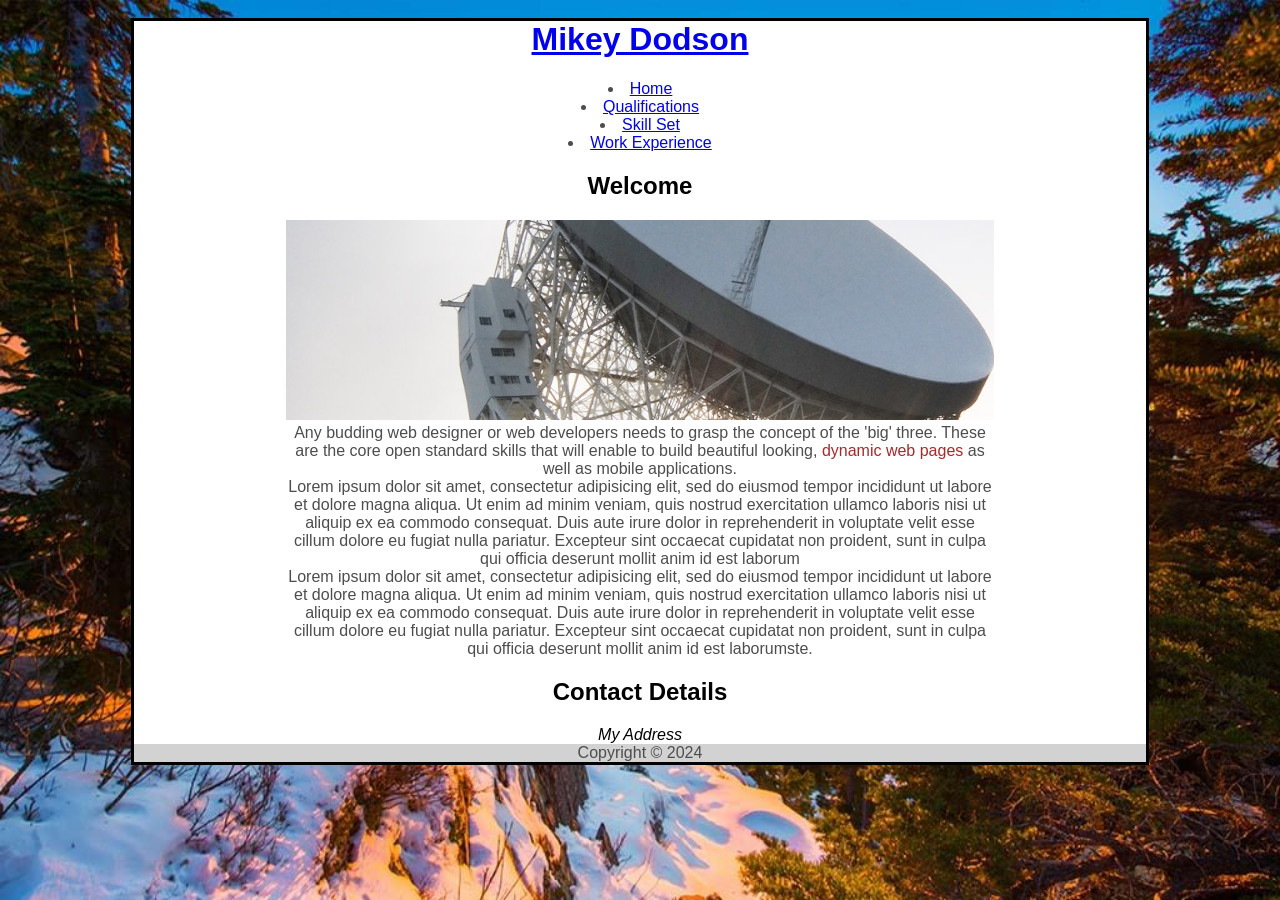
<file: Week2/index.html>
<!DOCTYPE html>
<html>
  <head>
    <meta charset="utf-8" />
    <link href = "styles/main.css" rel="stylesheet" ></link>
    <title>Mikey Dodson :: About Me</title>
  </head>
  <body>
    <div class="container">
      <div class="header">
        <div class="logo">
          <h1><a href="mikey.html">Mikey Dodson</a></h1>
        </div>
        <nav>
          <div class="qualifications">
            <ul>
            
              <li><a href="index.html">Home</a></li>
              <li><a href="qualifications.html">Qualifications</a></li>
              <li><a href="skill-set.html">Skill Set</a></li>
              <li><a href="work-experience.html">Work Experience</a></li>
            </div>
          </ul>
        </nav>
      </div>
      <div class="content">
        <div class="section">
          <h2>Welcome</h2>
          <p>
            <img class="dishimg"
              src="images/dishOne.jpg"
              alt="Big Dish"
              width="900"
              height="200"
            />
          </p>
          <p class="firstPara">
            Any budding web designer or web developers needs to grasp the
            concept of the 'big' three. These are the core open standard skills
            that will enable to build beautiful looking,
            <span>dynamic web pages</span> as well as
            mobile applications.
          </p>
          <p>
            Lorem ipsum dolor sit amet, consectetur adipisicing elit, sed do
            eiusmod tempor incididunt ut labore et dolore magna aliqua. Ut enim
            ad minim veniam, quis nostrud exercitation ullamco laboris nisi ut
            aliquip ex ea commodo consequat. Duis aute irure dolor in
            reprehenderit in voluptate velit esse cillum dolore eu fugiat nulla
            pariatur. Excepteur sint occaecat cupidatat non proident, sunt in
            culpa qui officia deserunt mollit anim id est laborum
          </p>
          
          <p>
            Lorem ipsum dolor sit amet, consectetur adipisicing elit, sed do
            eiusmod tempor incididunt ut labore et dolore magna aliqua. Ut enim
            ad minim veniam, quis nostrud exercitation ullamco laboris nisi ut
            aliquip ex ea commodo consequat. Duis aute irure dolor in
            reprehenderit in voluptate velit esse cillum dolore eu fugiat nulla
            pariatur. Excepteur sint occaecat cupidatat non proident, sunt in
            culpa qui officia deserunt mollit anim id est laborumste.
          </p>
        </div>
        <div class="sidebar">
          <h2>Contact Details</h2>
          <address>My Address</address>
        </div>
      </div>
      <div id="footer">
        <p>Copyright &copy; 2024</p>
      </div>
    </div>
  </body>
</html>
</file>
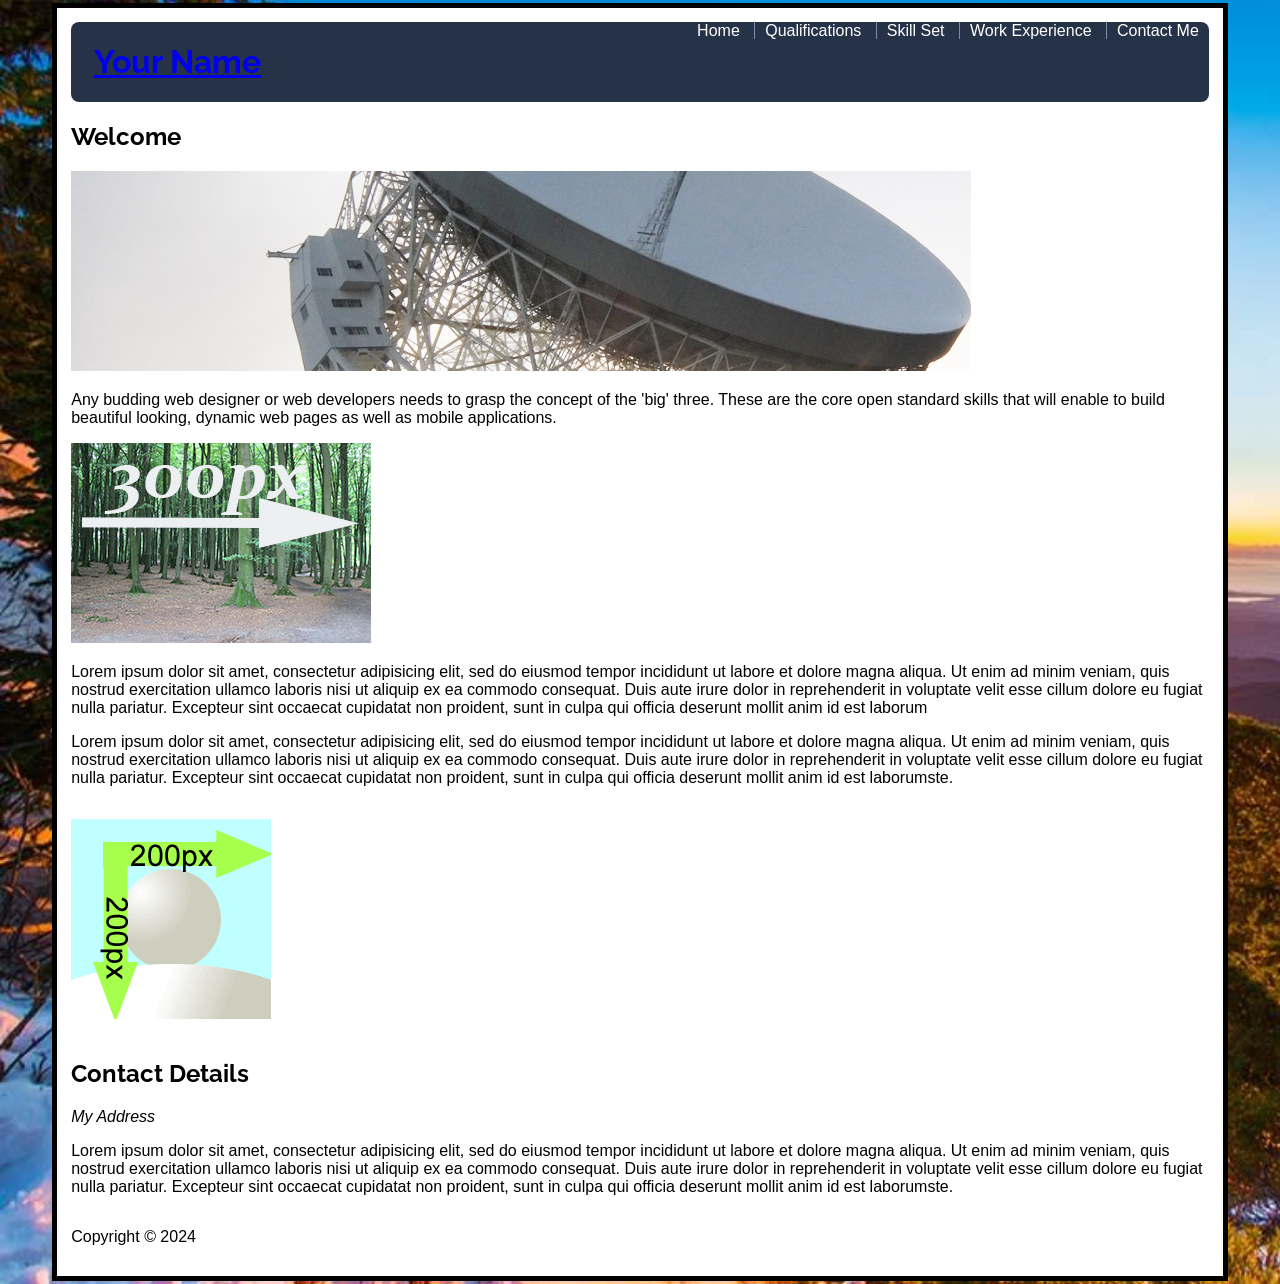
<file: Week3/index.html>
<!DOCTYPE html>
<html>
  <head>
    <meta charset="utf-8" />
    <title>Your Name :: About Me</title>
    <link rel="stylesheet" type="text/css" href="styles/main.css" />
  </head>
  <body>
    <div class="container">
      <header>
        <div id="logo">
          <h1><a href="#">Your Name</a></h1>
        </div>
        <nav>
          <ul>
            <li><a href="index.html">Home</a></li>
            <li><a href="qualifications.html">Qualifications</a></li>
            <li><a href="skill-set.html">Skill Set</a></li>
            <li><a href="work-experience.html">Work Experience</a></li>
            <li><a href="contact-me.html">Contact Me</a></li>
          </ul>
        </nav>
      </header>
      <main>
        <section>
          <h2>Welcome</h2>
          <p>
            <img
              src="images/dishOne.jpg"
              alt="Big Dish"
              width="900"
              height="200"
              class="resize-img"
            />
          </p>
          <p>
            Any budding web designer or web developers needs to grasp the
            concept of the 'big' three. These are the core open standard skills
            that will enable to build beautiful looking, dynamic web pages as
            well as mobile applications.
          </p>
          <p><img src="images/300x200.jpg" alt="" class="left-float" /></p>
          <p>
            Lorem ipsum dolor sit amet, consectetur adipisicing elit, sed do eiusmod
            tempor incididunt ut labore et dolore magna aliqua. Ut enim ad minim
            veniam, quis nostrud exercitation ullamco laboris nisi ut aliquip ex
            ea commodo consequat. Duis aute irure dolor in reprehenderit in
            voluptate velit esse cillum dolore eu fugiat nulla pariatur.
            Excepteur sint occaecat cupidatat non proident, sunt in culpa qui
            officia deserunt mollit anim id est laborum
          </p>
          <p>
            Lorem ipsum dolor sit amet, consectetur adipisicing elit, sed do
            eiusmod tempor incididunt ut labore et dolore magna aliqua. Ut enim
            ad minim veniam, quis nostrud exercitation ullamco laboris nisi ut
            aliquip ex ea commodo consequat. Duis aute irure dolor in
            reprehenderit in voluptate velit esse cillum dolore eu fugiat nulla
            pariatur. Excepteur sint occaecat cupidatat non proident, sunt in
            culpa qui officia deserunt mollit anim id est laborumste.
          </p>
        </section>
        <div class="sidebar">
          <p><img src="images/square200px.png" alt="Profile Picture" class = "ProfilePicture"/></p>
          <h2>Contact Details</h2>
          <address>My Address</address>
          <p>
            Lorem ipsum dolor sit amet, consectetur adipisicing elit, sed do
            eiusmod tempor incididunt ut labore et dolore magna aliqua. Ut enim
            ad minim veniam, quis nostrud exercitation ullamco laboris nisi ut
            aliquip ex ea commodo consequat. Duis aute irure dolor in
            reprehenderit in voluptate velit esse cillum dolore eu fugiat nulla
            pariatur. Excepteur sint occaecat cupidatat non proident, sunt in
            culpa qui officia deserunt mollit anim id est laborumste.
          </p>
        </div>
      </main>
      <footer>
        <p>Copyright &copy; 2024</p>
      </footer>
    </div>
  </body>
</html>
</file>
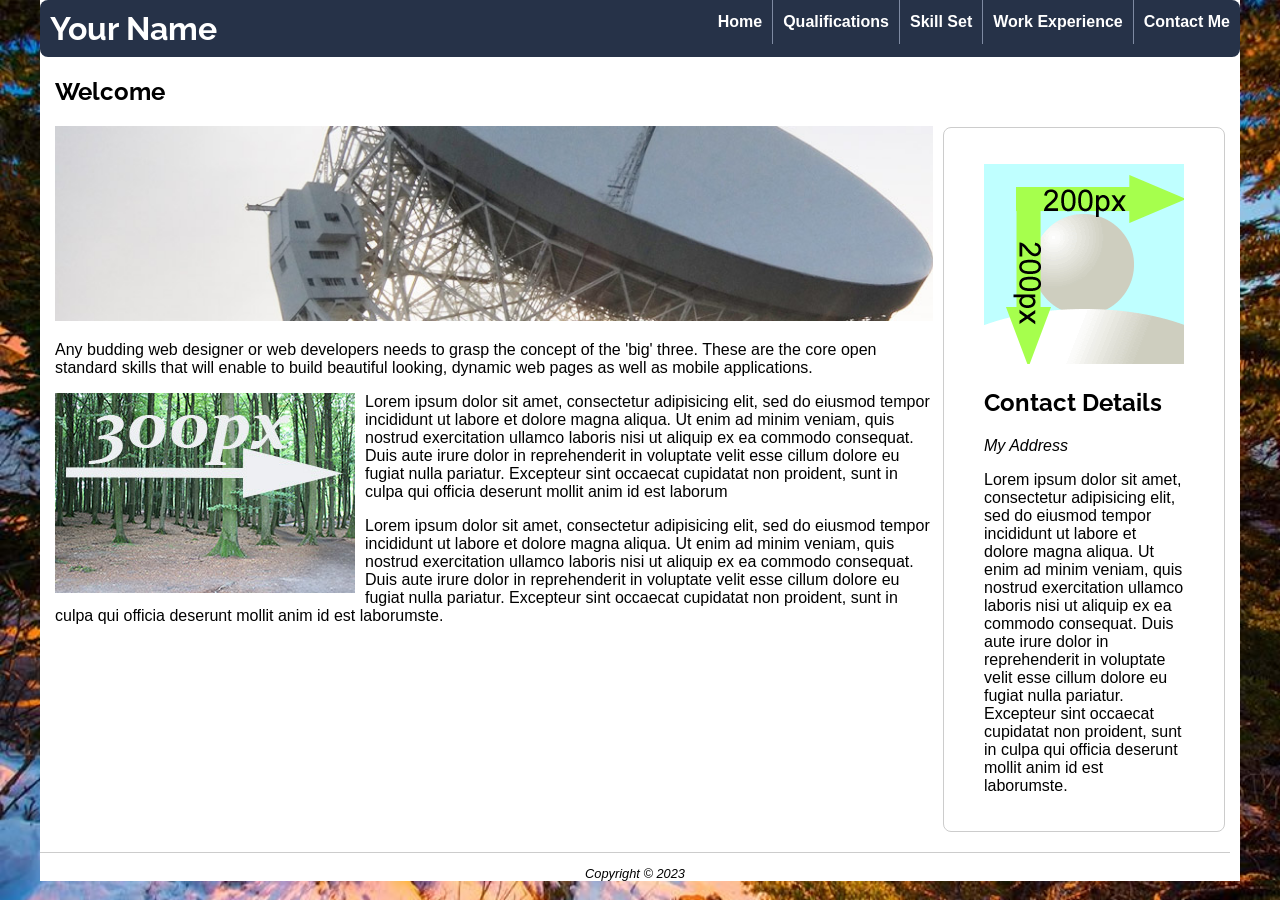
<file: Week4/index.html>
<!doctype html>
<html>
    <head>
        <meta charset="utf-8">
        <title>Your Name :: About Me</title>
        <meta name="viewport" content="width=device-width, initial-scale=1" /> 
        <link rel="stylesheet" href="styles/mobile.css" />
        <link
            rel="stylesheet"
            href="styles/desktop.css"
            media="only screen and (min-width : 720px)"
        />
       
    </head>
    <body>
        <div class="container">
            <header>
                    <div id="logo">
                        <h1><a href="#">Your Name</a></h1>
                    </div>
                <nav>
                    <ul>
                        <li><a href="index.html">Home</a></li>
                        <li><a href="qualifications.html">Qualifications</a></li>
                        <li><a href="skill-set.html">Skill Set</a></li>
                        <li><a href="work-experience.html">Work Experience</a></li>
                        <li><a href="contact-me.html">Contact Me</a></li>
                    </ul>
                </nav>
            </header>
            <main>
                <section>
                <h2>Welcome</h2>
                    <p><img src="images/dishOne.jpg" alt="Big Dish" width="900" height="200" class="resize-img"></p>
                    <p>Any budding web designer or web developers needs to grasp the concept of the 'big' three. These are the core open standard skills that will enable to build beautiful looking, dynamic web pages as well as mobile applications.</p>
                <p><img src="images/300x200.jpg" alt="Demo Image" class="left-float">Lorem ipsum dolor sit amet, consectetur adipisicing elit, sed do eiusmod tempor incididunt ut labore et dolore magna aliqua. Ut enim ad minim veniam, quis nostrud exercitation ullamco laboris nisi ut aliquip ex ea commodo consequat. Duis aute irure dolor in reprehenderit in voluptate velit esse cillum dolore eu fugiat nulla pariatur. Excepteur sint occaecat cupidatat non proident, sunt in culpa qui officia deserunt mollit anim id est laborum</p>
                <p>Lorem ipsum dolor sit amet, consectetur adipisicing elit, sed do eiusmod tempor incididunt ut labore et dolore magna aliqua. Ut enim ad minim veniam, quis nostrud exercitation ullamco laboris nisi ut aliquip ex ea commodo consequat. Duis aute irure dolor in reprehenderit in voluptate velit esse cillum dolore eu fugiat nulla pariatur. Excepteur sint occaecat cupidatat non proident, sunt in culpa qui officia deserunt mollit anim id est laborumste.</p>
                </section>
                <div class="sidebar">
                        <p><img src="images/square200px.png" alt="Profile Picture"></p>
                        <h2>Contact Details</h2>
                        <address>My Address</address>
                        <p>Lorem ipsum dolor sit amet, consectetur adipisicing elit, sed do eiusmod tempor incididunt ut labore et dolore magna aliqua. Ut enim ad minim veniam, quis nostrud exercitation ullamco laboris nisi ut aliquip ex ea commodo consequat. Duis aute irure dolor in reprehenderit in voluptate velit esse cillum dolore eu fugiat nulla pariatur. Excepteur sint occaecat cupidatat non proident, sunt in culpa qui officia deserunt mollit anim id est laborumste.</p>
            </div>
            </main>
            <footer>
                    <p>Copyright &copy; 2023</p>
            </footer>
        </div>
    </body>
</html>
</file>
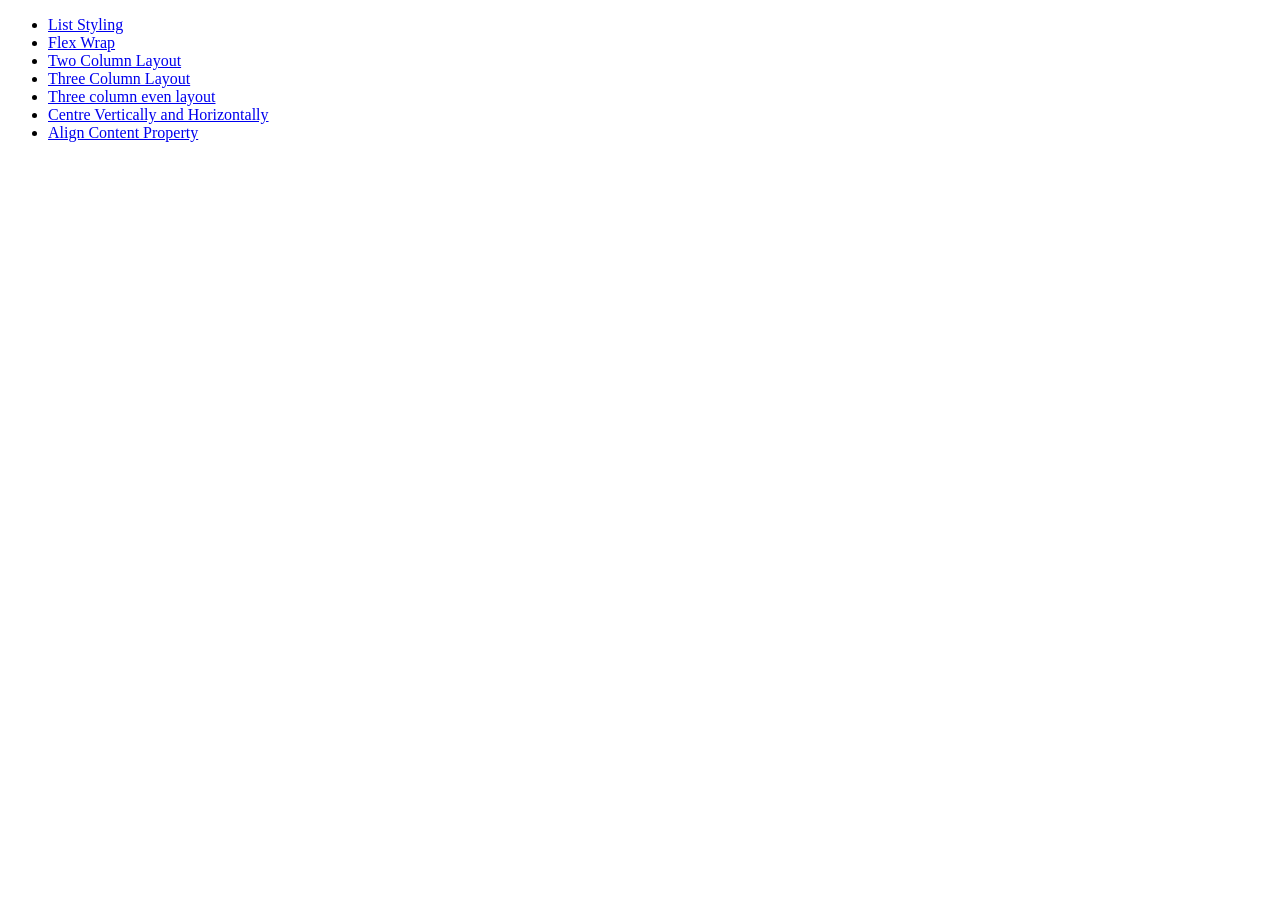
<file: Week3/flex-examples/index.html>
<!DOCTYPE html>
<html lang="en">
  <head>
    <meta charset="UTF-8" />
    <title>Flex Examples</title>
  </head>

  <body>
    <ul>
      <li><a href="list-styling.html">List Styling</a></li>
      <li><a href="flex-wrap.html">Flex Wrap</a></li>
      <li><a href="layout-2cols.html">Two Column Layout</a></li>
      <li><a href="layout-3cols.html">Three Column Layout</a></li>
      <li><a href="three-cols.html">Three column even layout</a></li>
      <li><a href="centre-v-h.html">Centre Vertically and Horizontally</a></li>
      <li><a href="align-content.html">Align Content Property</a></li>
    </ul>
  </body>
</html>
</file>
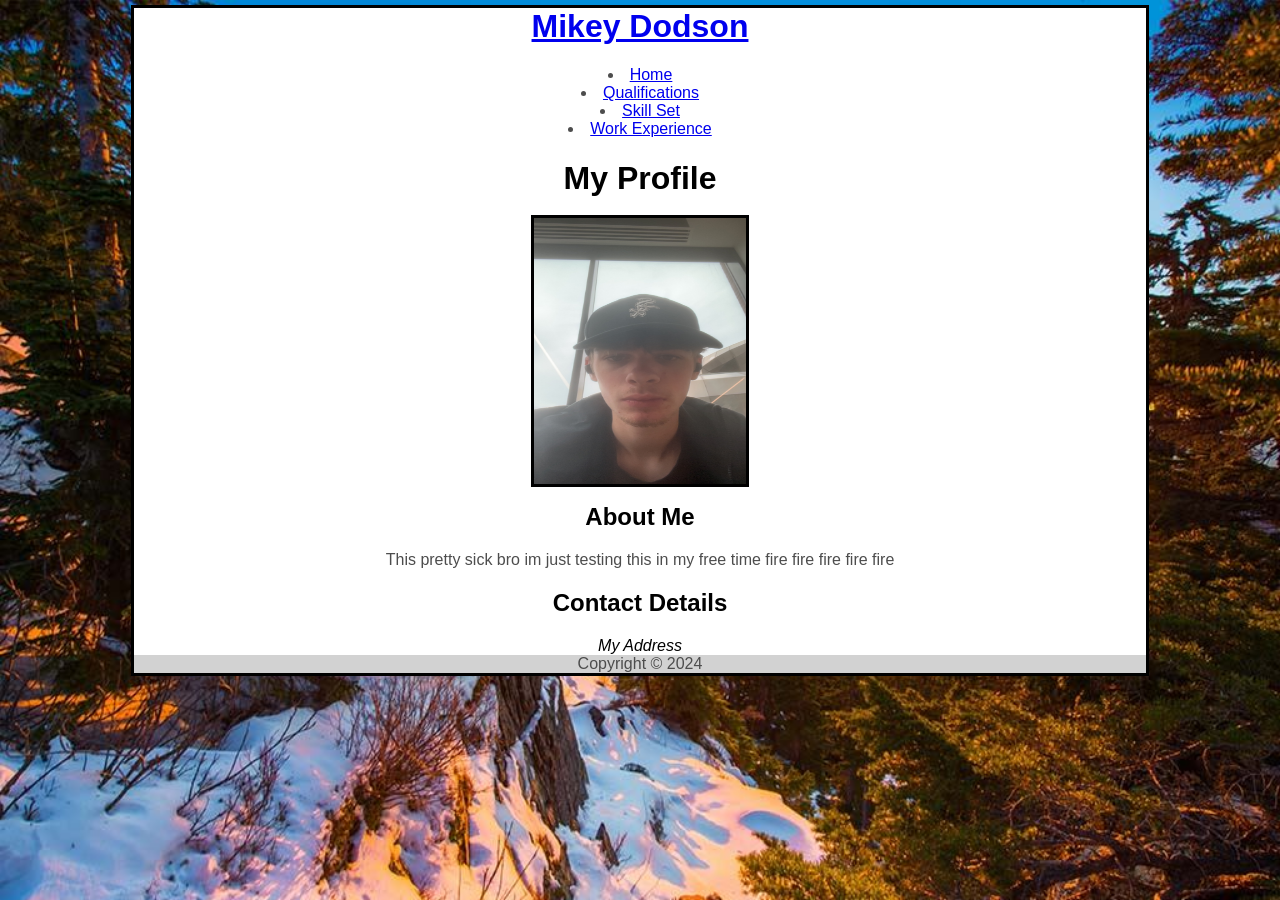
<file: Week2/mikey.html>
<html>
    <head>
        <meta charset="utf-8"/>
        <link href = "styles/main.css" rel="stylesheet" ></link>
    <title>Mikey Dodson :: Profile</title>
    </head>
    <body>
        <div class="container">
            <div class="header">
                <div class="logo">
                    <h1><a href="#">Mikey Dodson</a></h1>
                </div>
                <nav>
                    <ul>
                        <li><a href="index.html">Home</a></li>
                        <li><a href="qualifications.html">Qualifications</a></li>
                        <li><a href="skill-set.html">Skill Set</a></li>
                        <li><a href="work-experience.html">Work Experience</a></li>
                    </ul>
                </nav>
            </div>
            <div class="content">
                <div class="section">
                    <h1>My Profile</h1>
                    <p>
                        <img class="ProfilePhoto"
                        src="images/ProfilePhotoExamples.jpg"
                        alt="Profile Photo"
                        width="10%"
                        height="100%"
                        /> 
                    </p>
                    <h2>About Me</h2>
                    <p>This pretty sick bro im just testing this in my free time fire fire fire fire fire</p>
                </div>
                <div class="sidebar">
                    <h2>Contact Details</h2>
                    <address>My Address</address>
                </div>
            </div>
            <div id="footer">
              <p>Copyright &copy; 2024</p>
            </div>
         </div>
         
    </body>
</html>
</file>
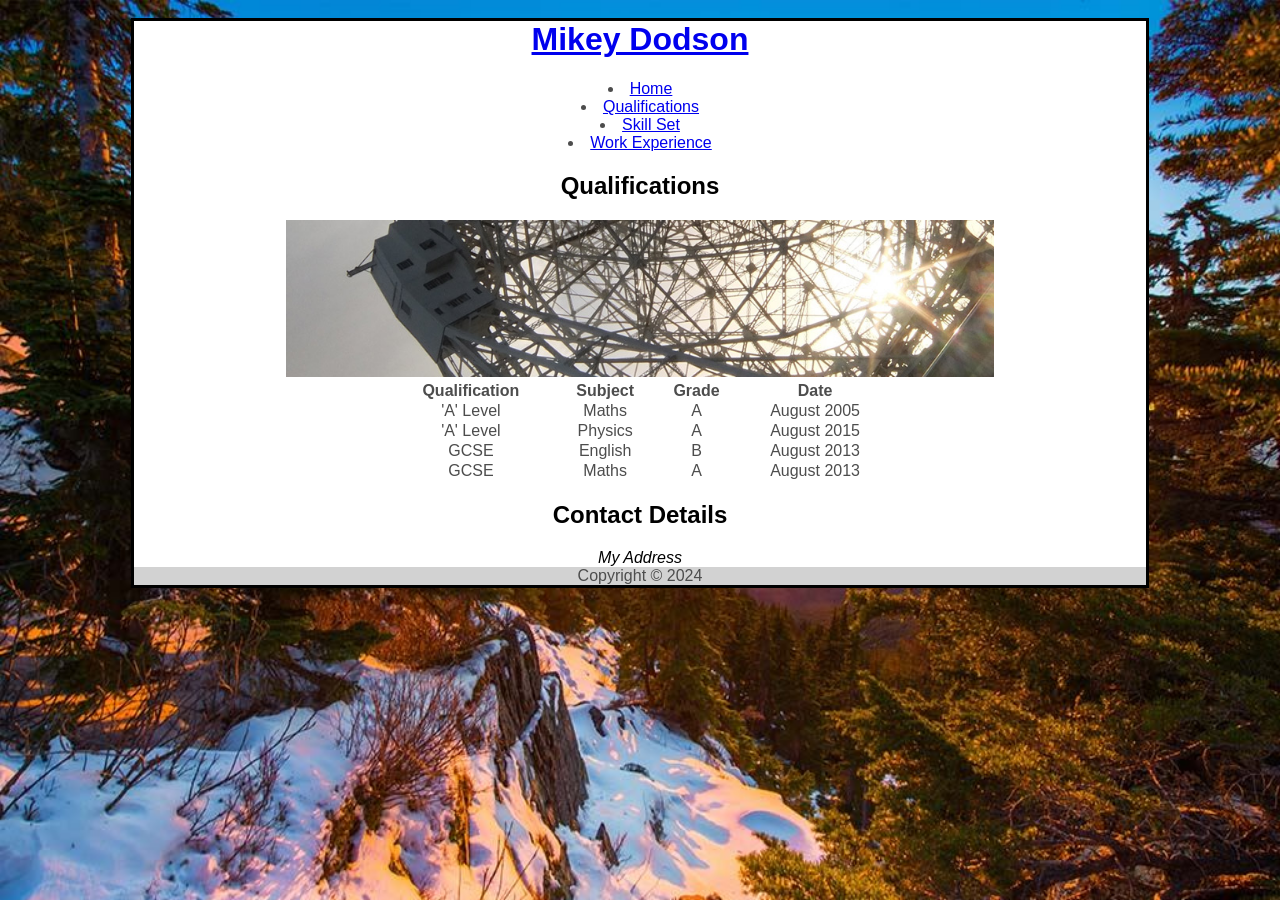
<file: Week2/qualifications.html>
<!DOCTYPE html>
<html>
  <head>
    <meta charset="utf-8" />
    <link href = "styles/main.css" rel="stylesheet" ></link>
    <title>Mikey Dodson :: Qualifications</title>
  </head>
  <body>
    <div class="container">
      <div class="header">
        <div class="logo">
          <h1><a href="mikey.html">Mikey Dodson</a></h1>
        </div>
        <nav>
          <ul>
            <li><a href="index.html">Home</a></li>
            <li><a href="qualifications.html">Qualifications</a></li>
            <li><a href="skill-set.html">Skill Set</a></li>
            <li><a href="work-experience.html">Work Experience</a></li>
          </ul>
        </nav>
      </div>
      <div class="content">
        <div class="section">
          <h2>Qualifications</h2>
          <p><img src="images/dishTwo.jpg" alt="Jodrell Bank" /></p>

          <table>
            <tr>
              <th>Qualification</th>
              <th>Subject</th>
              <th>Grade</th>
              <th>Date</th>
            </tr>
            <tr>
              <td>'A' Level</td>
              <td>Maths</td>
              <td>A</td>
              <td>August 2005</td>
            </tr>
            <tr>
              <td>'A' Level</td>
              <td>Physics</td>
              <td>A</td>
              <td>August 2015</td>
            </tr>
            <tr>
              <td>GCSE</td>
              <td>English</td>
              <td>B</td>
              <td>August 2013</td>
            </tr>
            <tr>
              <td>GCSE</td>
              <td>Maths</td>
              <td>A</td>
              <td>August 2013</td>
            </tr>
          </table>
        </div>
        <div class="sidebar">
          <h2>Contact Details</h2>
          <address>My Address</address>
        </div>
      </div>
      <div id="footer">
        <p>Copyright &copy; 2024</p>
      </div>
    </div>
  </body>
</html>
</file>
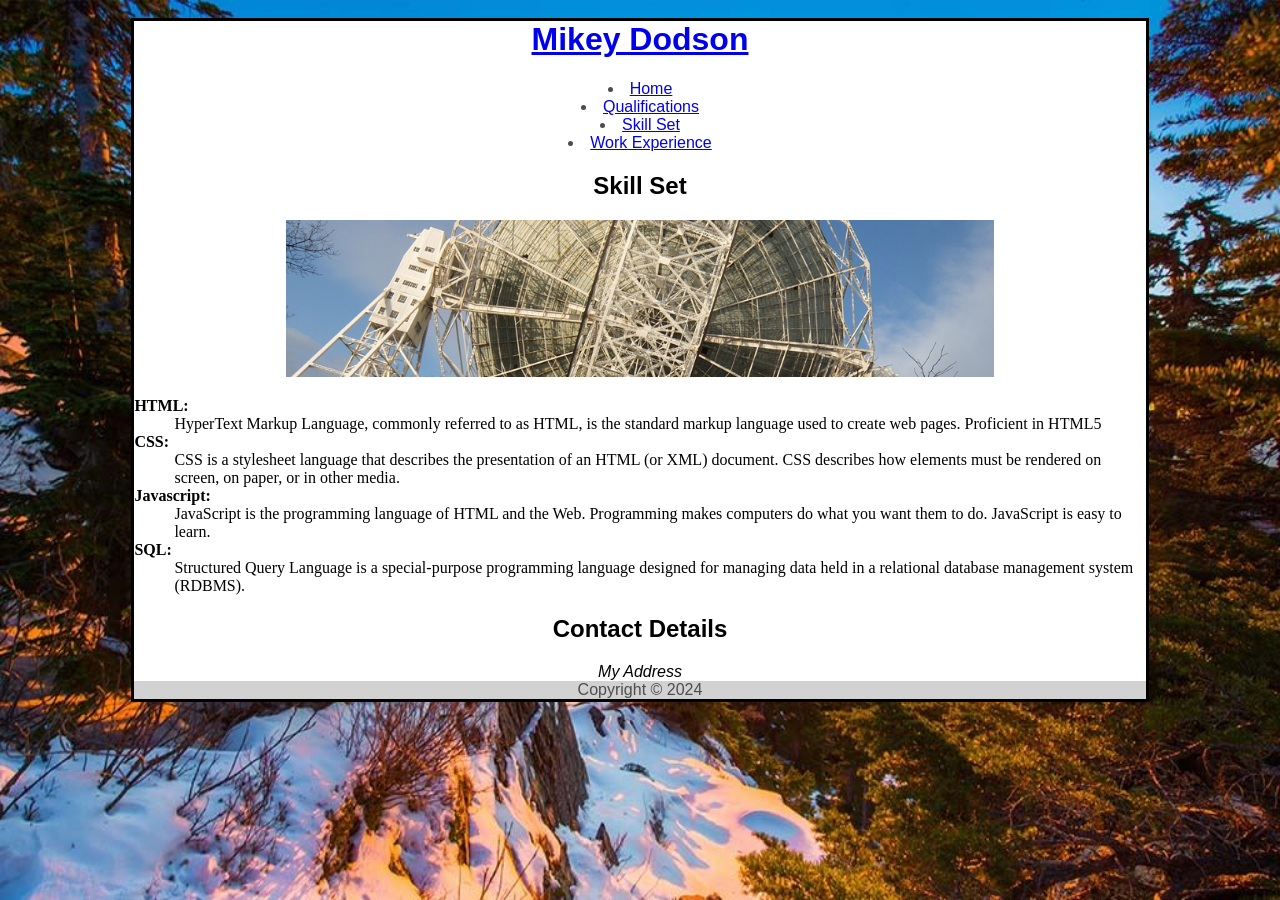
<file: Week2/skill-set.html>
<!DOCTYPE html>
<html>
  <head>
    <meta charset="utf-8" />
    <link href = "styles/main.css" rel="stylesheet" ></link>
    <title>Mikey Dodson :: Skill Set</title>
  </head>
  <body>
    <div class="container">
      <div class="header">
        <div class="logo">
          <h1><a href="mikey.html">Mikey Dodson</a></h1>
        </div>
        <nav>
          <ul>
            <li><a href="index.html">Home</a></li>
            <li><a href="qualifications.html">Qualifications</a></li>
            <li><a href="skill-set.html">Skill Set</a></li>
            <li><a href="work-experience.html">Work Experience</a></li>
          </ul>
        </nav>
      </div>
      <div class="content">
        <div class="section">
          <h2>Skill Set</h2>
          <p><img src="images/dishThree.jpg" alt="Jodrell Bank" /></p>
          <dl>
            <dt>HTML:</dt>
            <dd>
              HyperText Markup Language, commonly referred to as HTML, is the
              standard markup language used to create web pages. Proficient in
              HTML5
            </dd>
            <dt>CSS:</dt>
            <dd>
              CSS is a stylesheet language that describes the presentation of an
              HTML (or XML) document. CSS describes how elements must be
              rendered on screen, on paper, or in other media.
            </dd>
            <dt>Javascript:</dt>
            <dd>
              JavaScript is the programming language of HTML and the Web.
              Programming makes computers do what you want them to do.
              JavaScript is easy to learn.
            </dd>
            <dt>SQL:</dt>
            <dd>
              Structured Query Language is a special-purpose programming
              language designed for managing data held in a relational database
              management system (RDBMS).
            </dd>
          </dl>
        </div>
        <div class="sidebar">
          <h2>Contact Details</h2>
          <address>My Address</address>
        </div>
        
      </div>
      <div id="footer">
        <p>Copyright &copy; 2024</p>
      </div>
    </div>
  </body>
</html>
</file>
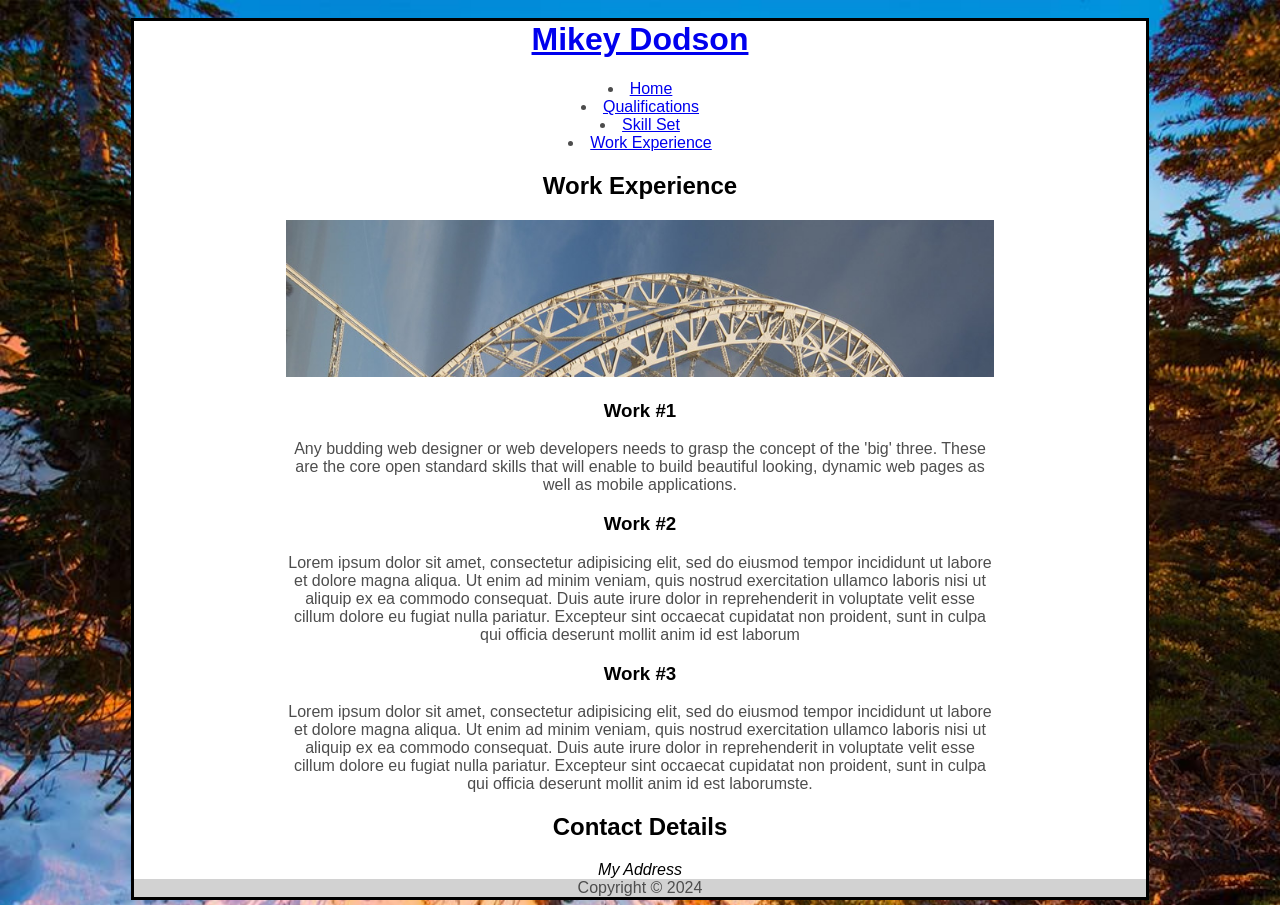
<file: Week2/work-experience.html>
<!DOCTYPE html>
<html>
  <head>
    <meta charset="utf-8" />
    <link href = "styles/main.css" rel="stylesheet" ></link>
    <title>Mikey Dodson :: Work Experience</title>
  </head>
  <body>
    <div class="container">
      <div class="header">
        <div class="logo">
          <h1><a href="mikey.html">Mikey Dodson</a></h1>
        </div>
        <nav>
          <ul>
            <li><a href="index.html">Home</a></li>
            <li><a href="qualifications.html">Qualifications</a></li>
            <li><a href="skill-set.html">Skill Set</a></li>
            <li><a href="work-experience.html">Work Experience</a></li>
          </ul>
        </nav>
      </div>
      <div class="content">
        <div class="section">
          <h2>Work Experience</h2>
          <p><img src="images/dishFour.jpg" alt="Jodrell Bank" /></p>
          <h3>Work #1</h3>
          <p>
            Any budding web designer or web developers needs to grasp the
            concept of the 'big' three. These are the core open standard skills
            that will enable to build beautiful looking, dynamic web pages as
            well as mobile applications.
          </p>
          <h3>Work #2</h3>
          <p>
            Lorem ipsum dolor sit amet, consectetur adipisicing elit, sed do
            eiusmod tempor incididunt ut labore et dolore magna aliqua. Ut enim
            ad minim veniam, quis nostrud exercitation ullamco laboris nisi ut
            aliquip ex ea commodo consequat. Duis aute irure dolor in
            reprehenderit in voluptate velit esse cillum dolore eu fugiat nulla
            pariatur. Excepteur sint occaecat cupidatat non proident, sunt in
            culpa qui officia deserunt mollit anim id est laborum
          </p>
          <h3>Work #3</h3>
          <p>
            Lorem ipsum dolor sit amet, consectetur adipisicing elit, sed do
            eiusmod tempor incididunt ut labore et dolore magna aliqua. Ut enim
            ad minim veniam, quis nostrud exercitation ullamco laboris nisi ut
            aliquip ex ea commodo consequat. Duis aute irure dolor in
            reprehenderit in voluptate velit esse cillum dolore eu fugiat nulla
            pariatur. Excepteur sint occaecat cupidatat non proident, sunt in
            culpa qui officia deserunt mollit anim id est laborumste.
          </p>
        </div>
        <div class="sidebar">
          <h2>Contact Details</h2>
          <address>My Address</address>
        </div>
      </div>
      <div id="footer">
        <p>Copyright &copy; 2024</p>
      </div>
    </div>
  </body>
</html>
</file>
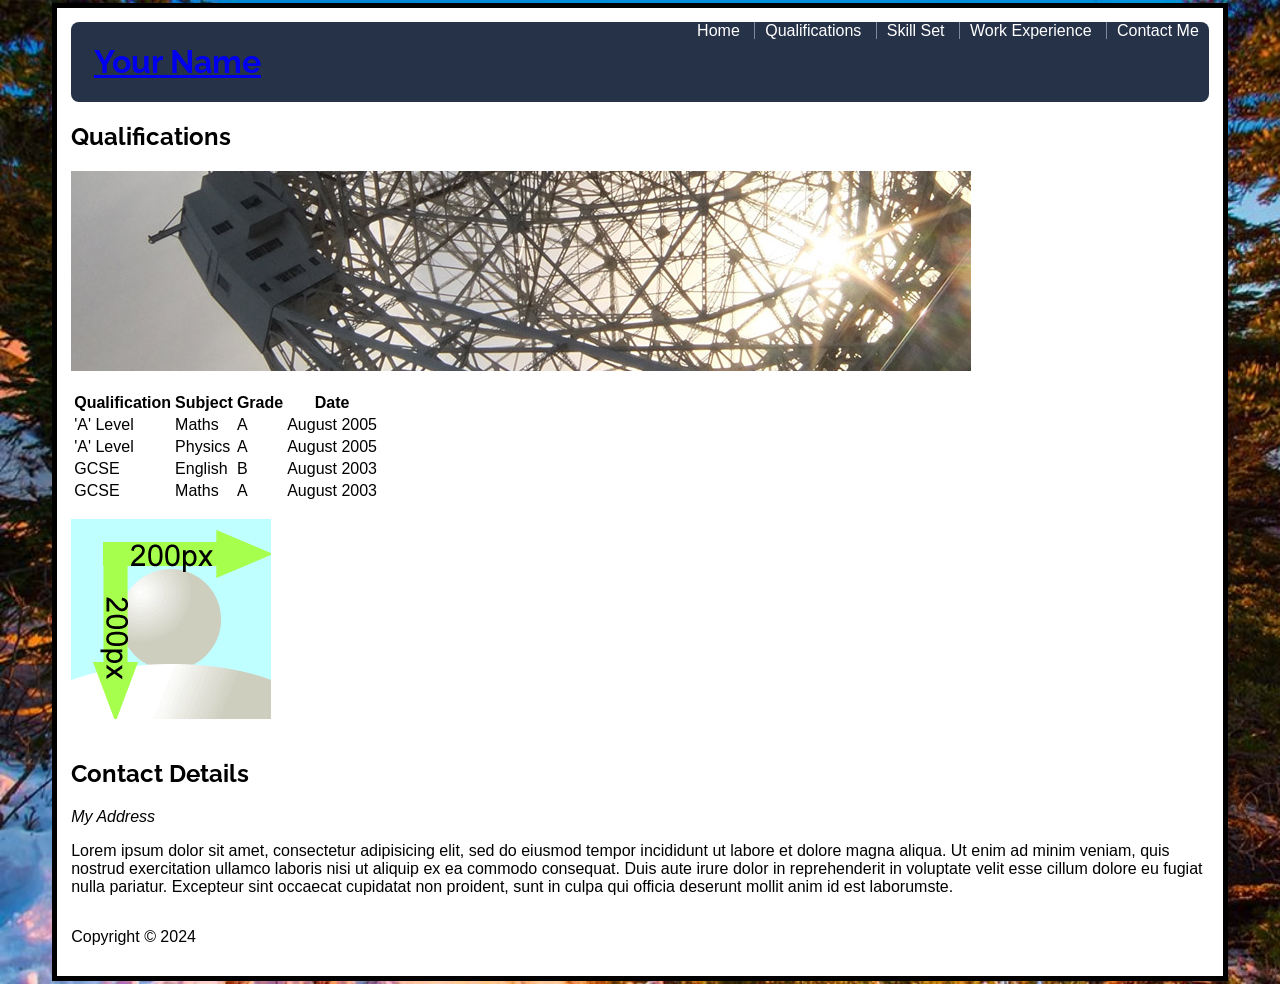
<file: Week3/qualifications.html>
<!DOCTYPE html>
<html>
  <head>
    <meta charset="utf-8" />
    <title>Your Name :: Qualifications</title>
    <link rel="stylesheet" type="text/css" href="styles/main.css" />
  </head>
  <body>
    <div class="container">
      <header>
        <div id="logo">
          <h1><a href="#">Your Name</a></h1>
        </div>
        <nav>
          <ul>
            <li><a href="index.html">Home</a></li>
            <li><a href="qualifications.html">Qualifications</a></li>
            <li><a href="skill-set.html">Skill Set</a></li>
            <li><a href="work-experience.html">Work Experience</a></li>
            <li><a href="contact-me.html">Contact Me</a></li>
          </ul>
        </nav>
      </header>
      <main>
        <section>
          <h2>Qualifications</h2>
          <p><img src="images/dishTwo.jpg" alt="" /></p>

          <table>
            <tr>
              <th>Qualification</th>
              <th>Subject</th>
              <th>Grade</th>
              <th>Date</th>
            </tr>
            <tr>
              <td>'A' Level</td>
              <td>Maths</td>
              <td>A</td>
              <td>August 2005</td>
            </tr>
            <tr>
              <td>'A' Level</td>
              <td>Physics</td>
              <td>A</td>
              <td>August 2005</td>
            </tr>
            <tr>
              <td>GCSE</td>
              <td>English</td>
              <td>B</td>
              <td>August 2003</td>
            </tr>
            <tr>
              <td>GCSE</td>
              <td>Maths</td>
              <td>A</td>
              <td>August 2003</td>
            </tr>
          </table>
        </section>
        <div class="sidebar">
          <p><img src="images/square200px.png" alt="Profile Picture" /></p>
          <h2>Contact Details</h2>
          <address>My Address</address>
          <p>
            Lorem ipsum dolor sit amet, consectetur adipisicing elit, sed do
            eiusmod tempor incididunt ut labore et dolore magna aliqua. Ut enim
            ad minim veniam, quis nostrud exercitation ullamco laboris nisi ut
            aliquip ex ea commodo consequat. Duis aute irure dolor in
            reprehenderit in voluptate velit esse cillum dolore eu fugiat nulla
            pariatur. Excepteur sint occaecat cupidatat non proident, sunt in
            culpa qui officia deserunt mollit anim id est laborumste.
          </p>
        </div>
      </main>
      <footer>
        <p>Copyright &copy; 2024</p>
      </footer>
    </div>
  </body>
</html>
</file>
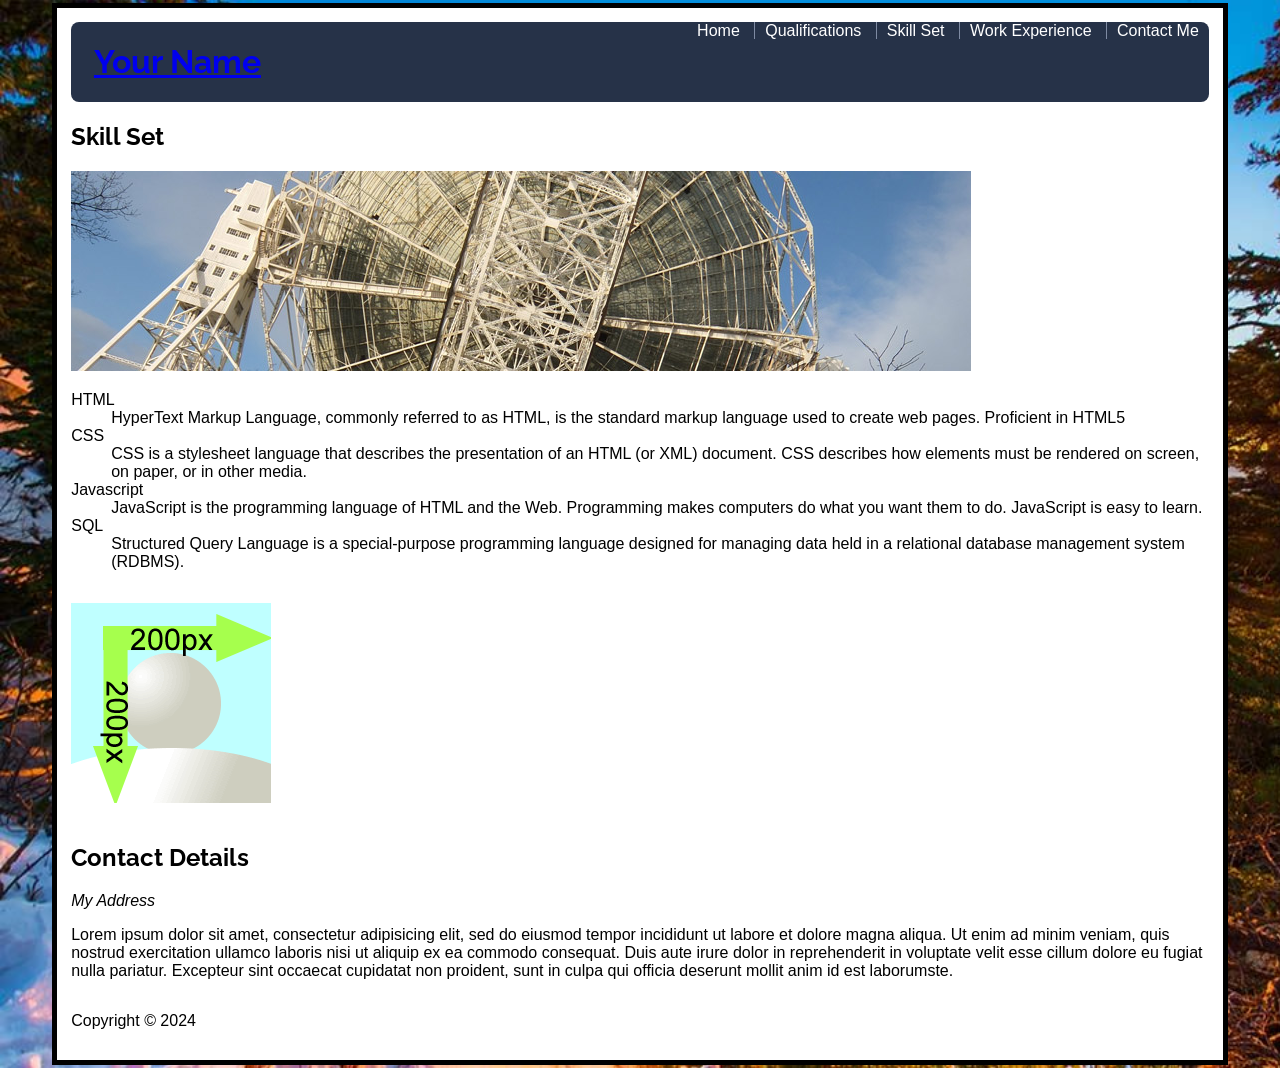
<file: Week3/skill-set.html>
<!DOCTYPE html>
<html>
  <head>
    <meta charset="utf-8" />
    <title>Your Name :: Skill Set</title>
    <link rel="stylesheet" type="text/css" href="styles/main.css" />
  </head>
  <body>
    <div class="container">
      <header>
        <div id="logo">
          <h1><a href="#">Your Name</a></h1>
        </div>
        <nav>
          <ul>
            <li><a href="index.html">Home</a></li>
            <li><a href="qualifications.html">Qualifications</a></li>
            <li><a href="skill-set.html">Skill Set</a></li>
            <li><a href="work-experience.html">Work Experience</a></li>
            <li><a href="contact-me.html">Contact Me</a></li>
          </ul>
        </nav>
      </header>
      <main>
        <section>
          <h2>Skill Set</h2>
          <p><img src="images/dishThree.jpg" alt="" class="resize-img" /></p>
          <dl>
            <dt>HTML</dt>
            <dd>
              HyperText Markup Language, commonly referred to as HTML, is the
              standard markup language used to create web pages. Proficient in
              HTML5
            </dd>
            <dt>CSS</dt>
            <dd>
              CSS is a stylesheet language that describes the presentation of an
              HTML (or XML) document. CSS describes how elements must be
              rendered on screen, on paper, or in other media.
            </dd>
            <dt>Javascript</dt>
            <dd>
              JavaScript is the programming language of HTML and the Web.
              Programming makes computers do what you want them to do.
              JavaScript is easy to learn.
            </dd>
            <dt>SQL</dt>
            <dd>
              Structured Query Language is a special-purpose programming
              language designed for managing data held in a relational database
              management system (RDBMS).
            </dd>
          </dl>
        </section>
        <div class="sidebar">
          <p><img src="images/square200px.png" alt="Profile Picture" /></p>
          <h2>Contact Details</h2>
          <address>My Address</address>
          <p>
            Lorem ipsum dolor sit amet, consectetur adipisicing elit, sed do
            eiusmod tempor incididunt ut labore et dolore magna aliqua. Ut enim
            ad minim veniam, quis nostrud exercitation ullamco laboris nisi ut
            aliquip ex ea commodo consequat. Duis aute irure dolor in
            reprehenderit in voluptate velit esse cillum dolore eu fugiat nulla
            pariatur. Excepteur sint occaecat cupidatat non proident, sunt in
            culpa qui officia deserunt mollit anim id est laborumste.
          </p>
        </div>
      </main>
      <footer>
        <p>Copyright &copy; 2024</p>
      </footer>
    </div>
  </body>
</html>
</file>
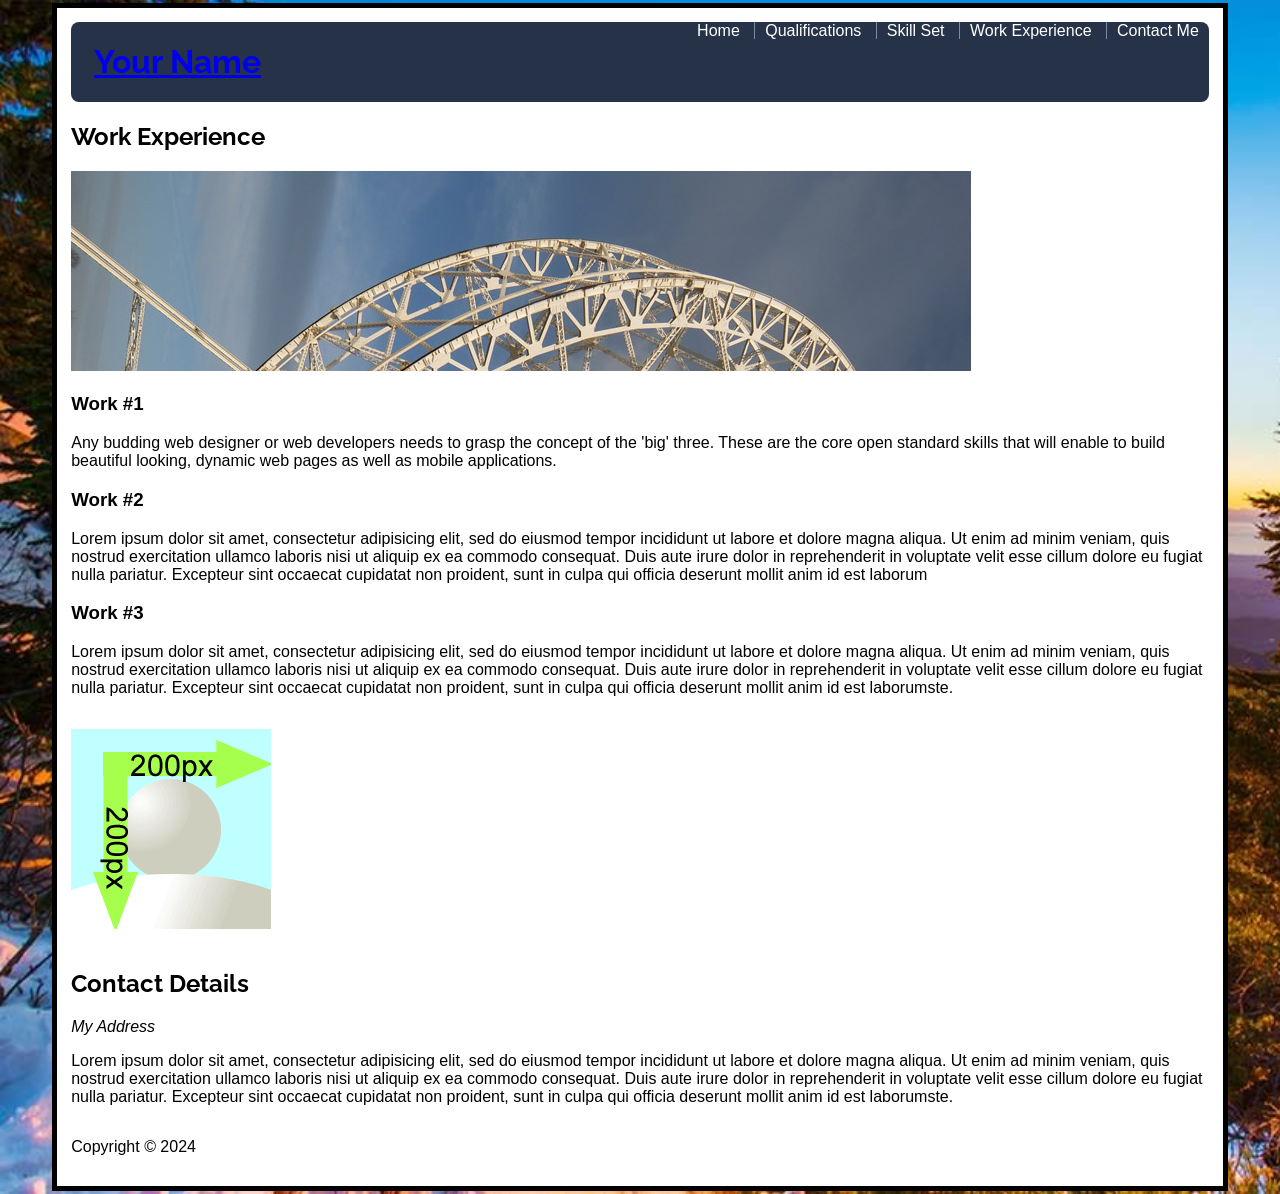
<file: Week3/work-experience.html>
<!DOCTYPE html>
<html>
  <head>
    <meta charset="utf-8" />
    <title>Your Name :: Work Experience</title>
    <link rel="stylesheet" type="text/css" href="styles/main.css" />
  </head>
  <body>
    <div class="container">
      <header>
        <div id="logo">
          <h1><a href="#">Your Name</a></h1>
        </div>
        <nav>
          <ul>
            <li><a href="index.html">Home</a></li>
            <li><a href="qualifications.html">Qualifications</a></li>
            <li><a href="skill-set.html">Skill Set</a></li>
            <li><a href="work-experience.html">Work Experience</a></li>
            <li><a href="contact-me.html">Contact Me</a></li>
          </ul>
        </nav>
      </header>
      <main>
        <section>
          <h2>Work Experience</h2>
          <p><img src="images/dishFour.jpg" alt="" class="resize-img" /></p>
          <h3>Work #1</h3>
          <p>
            Any budding web designer or web developers needs to grasp the
            concept of the 'big' three. These are the core open standard skills
            that will enable to build beautiful looking, dynamic web pages as
            well as mobile applications.
          </p>
          <h3>Work #2</h3>
          <p>
            Lorem ipsum dolor sit amet, consectetur adipisicing elit, sed do
            eiusmod tempor incididunt ut labore et dolore magna aliqua. Ut enim
            ad minim veniam, quis nostrud exercitation ullamco laboris nisi ut
            aliquip ex ea commodo consequat. Duis aute irure dolor in
            reprehenderit in voluptate velit esse cillum dolore eu fugiat nulla
            pariatur. Excepteur sint occaecat cupidatat non proident, sunt in
            culpa qui officia deserunt mollit anim id est laborum
          </p>
          <h3>Work #3</h3>
          <p>
            Lorem ipsum dolor sit amet, consectetur adipisicing elit, sed do
            eiusmod tempor incididunt ut labore et dolore magna aliqua. Ut enim
            ad minim veniam, quis nostrud exercitation ullamco laboris nisi ut
            aliquip ex ea commodo consequat. Duis aute irure dolor in
            reprehenderit in voluptate velit esse cillum dolore eu fugiat nulla
            pariatur. Excepteur sint occaecat cupidatat non proident, sunt in
            culpa qui officia deserunt mollit anim id est laborumste.
          </p>
        </section>
        <div class="sidebar">
          <p><img src="images/square200px.png" alt="Profile Picture" /></p>
          <h2>Contact Details</h2>
          <address>My Address</address>
          <p>
            Lorem ipsum dolor sit amet, consectetur adipisicing elit, sed do
            eiusmod tempor incididunt ut labore et dolore magna aliqua. Ut enim
            ad minim veniam, quis nostrud exercitation ullamco laboris nisi ut
            aliquip ex ea commodo consequat. Duis aute irure dolor in
            reprehenderit in voluptate velit esse cillum dolore eu fugiat nulla
            pariatur. Excepteur sint occaecat cupidatat non proident, sunt in
            culpa qui officia deserunt mollit anim id est laborumste.
          </p>
        </div>
      </main>
      <footer>
        <p>Copyright &copy; 2024</p>
      </footer>
    </div>
  </body>
</html>
</file>
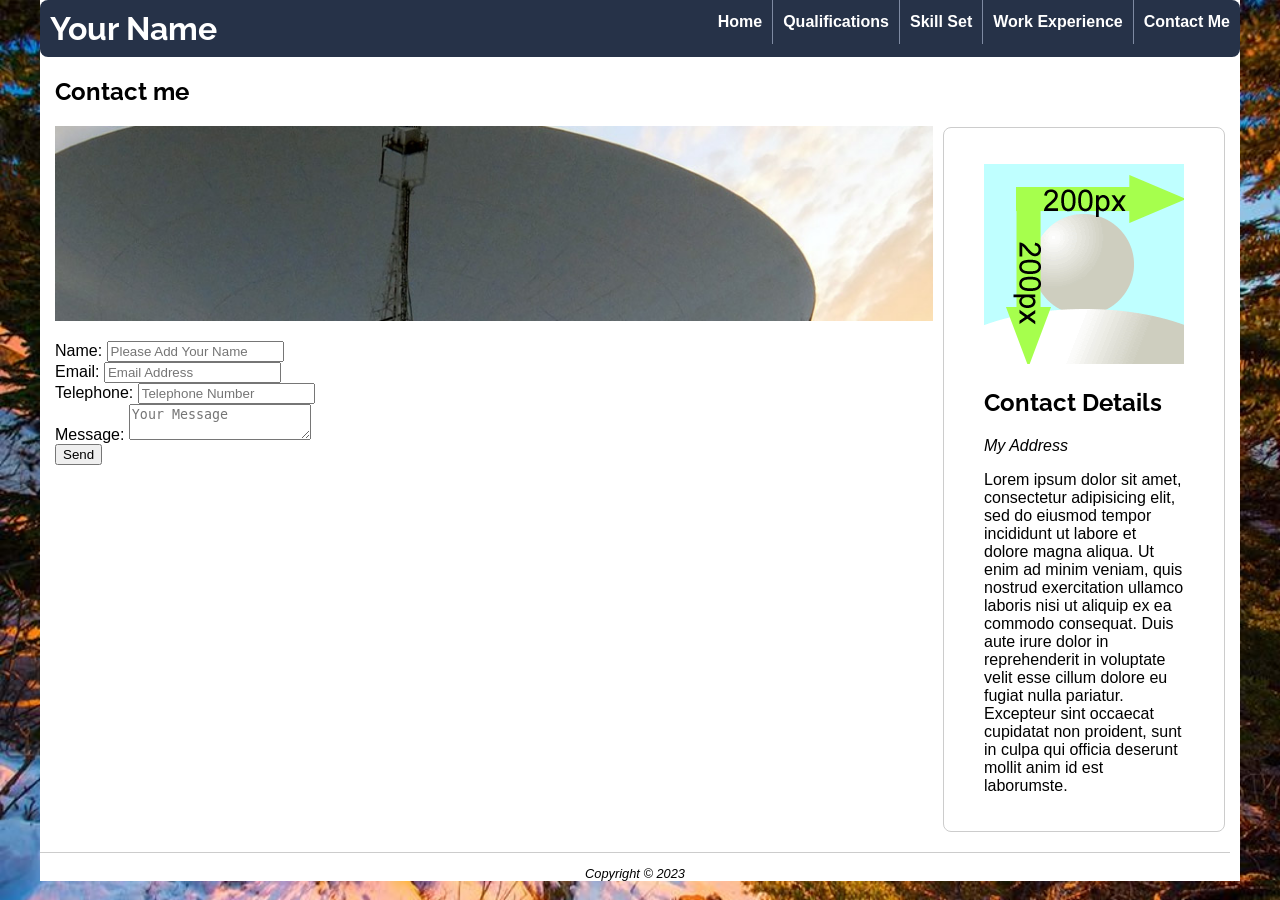
<file: Week4/contact-me.html>
<!doctype html>
<html>
    <head>
        <meta charset="utf-8">
         <meta name="viewport" content="width=device-width, initial-scale=1" /> 
        <link rel="stylesheet" href="styles/mobile.css" />
        <link
            rel="stylesheet"
            href="styles/desktop.css"
            media="only screen and (min-width : 720px)"
        />
        <title>Martin Cooper :: Contact Me</title>
        </head>
<body>
<div class="container">
	<header>
            <div id="logo">
                <h1><a href="#">Your Name</a></h1>
        	</div>
        <nav>
            <ul>
                <li><a href="index.html">Home</a></li>
                <li><a href="qualifications.html">Qualifications</a></li>
                <li><a href="skill-set.html">Skill Set</a></li>
                <li><a href="work-experience.html">Work Experience</a></li>
                <li><a href="contact-me.html">Contact Me</a></li>
            </ul>
        </nav>
	</header>
	<main>
		<section>
        <h2>Contact me</h2>
			 <p><img src="images/dishFive.jpg" class="resize-img" alt=""></p>
            
       
           <form action="thank-you.html">
            <div>
            <label for="yourName">Name:</label>
            <input type="text" name="yourName" id="yourName" placeholder="Please Add Your Name">
            </div>
            <div>
            <label>Email:</label>
            <input type="email" name="email" placeholder="Email Address">
            </div>
            <div>
            <label>Telephone:</label>
            <input type="tel" name="tel" placeholder="Telephone Number">
            </div>
            <div>
            <label for="message" >Message:</label>
            <textarea name="message" id="message" placeholder="Your Message"></textarea>
            </div>
            <div class="submitContainer">
            <input type="submit" value="Send">
            </div>
            </form>
            
        </section>
        <div class="sidebar">
            <p><img src="images/square200px.png" alt="Profile Picture"></p>
            <h2>Contact Details</h2>
            <address>My Address</address>
            <p>Lorem ipsum dolor sit amet, consectetur adipisicing elit, sed do eiusmod tempor incididunt ut labore et dolore
                magna aliqua. Ut enim ad minim veniam, quis nostrud exercitation ullamco laboris nisi ut aliquip ex ea commodo
                consequat. Duis aute irure dolor in reprehenderit in voluptate velit esse cillum dolore eu fugiat nulla
                pariatur. Excepteur sint occaecat cupidatat non proident, sunt in culpa qui officia deserunt mollit anim id est
                laborumste.</p>
        </div>
	</main>
	<footer>
			<p>Copyright &copy; 2023</p>
	</footer>
</div>
</body>
</html>
</file>
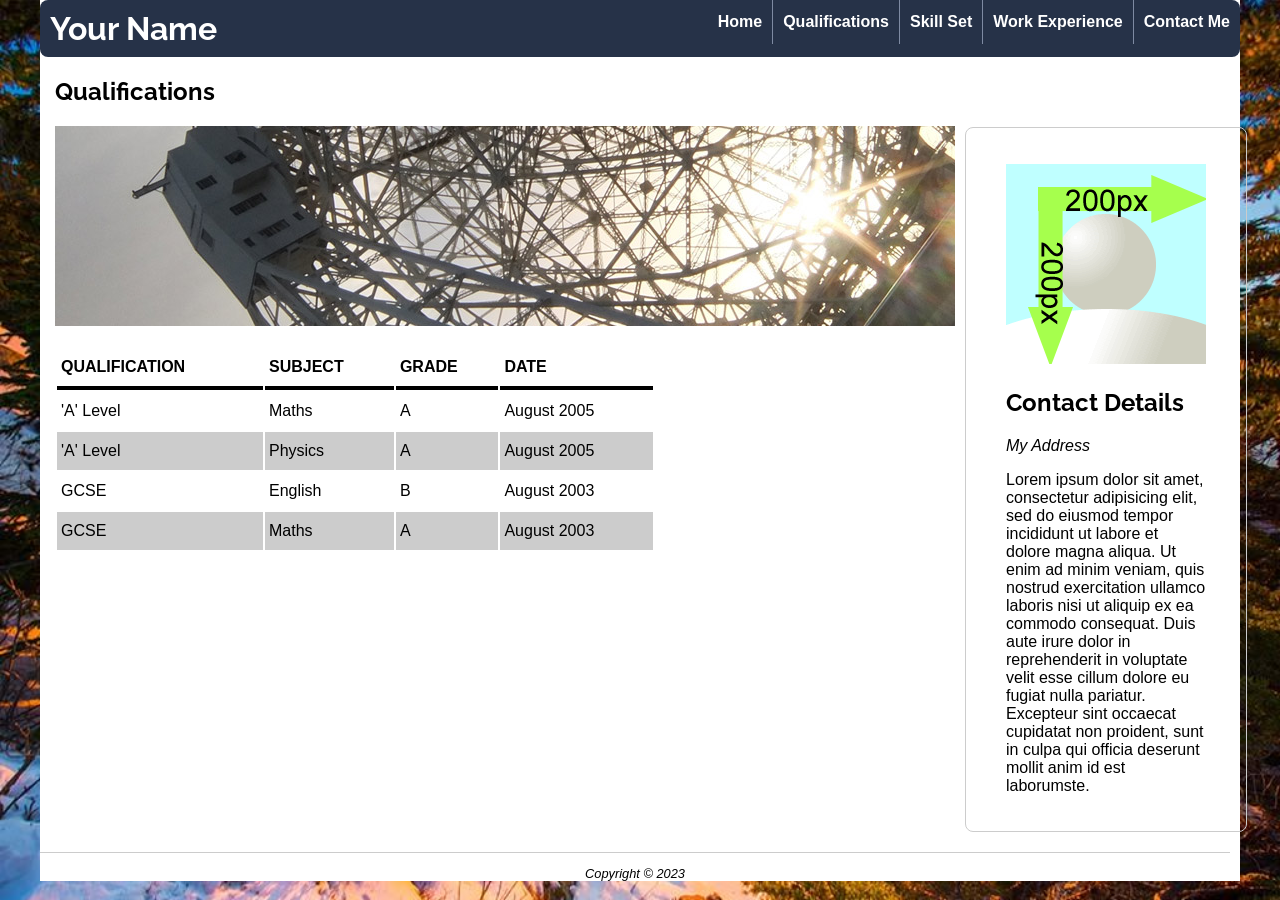
<file: Week4/qualifications.html>
<!doctype html>
<html>
   <head>
      <meta charset="utf-8">
      <link rel="stylesheet" href="styles/mobile.css" />
      <link
            rel="stylesheet"
            href="styles/desktop.css"
            media="only screen and (min-width : 720px)"
        />
      <meta name="viewport" content="width=device-width, initial-scale=1" /> 
      <title>Your Name :: Qualifications</title>
   </head>
   <body>
   <div class="container">
      <header>
         <div id="logo">
            <h1><a href="#">Your Name</a></h1>
         </div>
         <nav>
            <ul>
               <li><a href="index.html">Home</a></li>
               <li><a href="qualifications.html">Qualifications</a></li>
               <li><a href="skill-set.html">Skill Set</a></li>
               <li><a href="work-experience.html">Work Experience</a></li>
               <li><a href="contact-me.html">Contact Me</a></li>
            </ul>
         </nav>
      </header>
      <main>
         <section>
         <h2>Qualifications</h2>
            <p><img src="images/dishTwo.jpg" alt=""></p>
            
               <table>
               <tr>
                  <th>Qualification</th>
                  <th>Subject</th>
                  <th>Grade</th>
                  <th>Date</th>
               </tr>
               <tr>
                  <td>'A' Level</td>
                  <td>Maths</td>
                  <td>A</td>
                  <td>August 2005</td>
               </tr>
               <tr>
                  <td>'A' Level</td>
                  <td>Physics</td>
                  <td>A</td>
                  <td>August 2005</td>
               </tr>
               <tr>
                  <td>GCSE</td>
                  <td>English</td>
                  <td>B</td>
                  <td>August 2003</td>
               </tr>
               <tr>
                  <td>GCSE</td>
                  <td>Maths</td>
                  <td>A</td>
                  <td>August 2003</td>
               </tr>
               
               </table>
               
               
         </section>
         <div class="sidebar">
                  <p><img src="images/square200px.png" alt="Profile Picture"></p>
                  <h2>Contact Details</h2>
                  <address>My Address</address>
                  <p>Lorem ipsum dolor sit amet, consectetur adipisicing elit, sed do eiusmod tempor incididunt ut labore et dolore magna aliqua. Ut enim ad minim veniam, quis nostrud exercitation ullamco laboris nisi ut aliquip ex ea commodo consequat. Duis aute irure dolor in reprehenderit in voluptate velit esse cillum dolore eu fugiat nulla pariatur. Excepteur sint occaecat cupidatat non proident, sunt in culpa qui officia deserunt mollit anim id est laborumste.</p>
      </div>
      </main>
      <footer>
         <p>Copyright &copy; 2023</p>
      </footer>
   </div>
   </body>
</html>
</file>
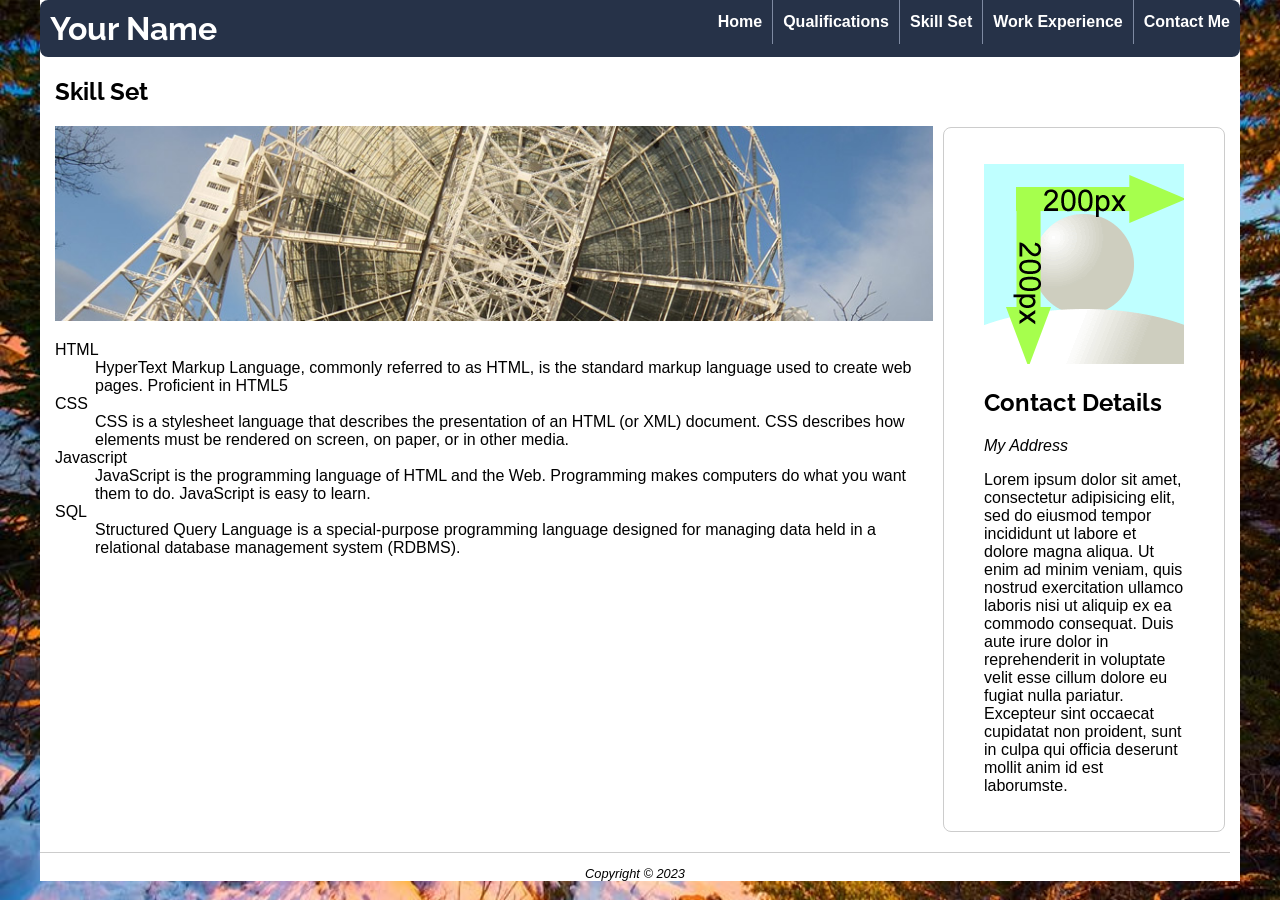
<file: Week4/skill-set.html>
<!doctype html>
<html>
    <head>
        <meta charset="utf-8">
        <meta name="viewport" content="width=device-width, initial-scale=1" /> 
        <link rel="stylesheet" href="styles/mobile.css" />
        <link
            rel="stylesheet"
            href="styles/desktop.css"
            media="only screen and (min-width : 720px)"
        />
        <title>Your Name :: Skill Set</title>
    </head>
    <body>
    <div class="container">
        <header>
            <div id="logo">
                <h1><a href="#">Your Name</a></h1>
            </div>
            <nav>
                <ul>
                    <li><a href="index.html">Home</a></li>
                    <li><a href="qualifications.html">Qualifications</a></li>
                    <li><a href="skill-set.html">Skill Set</a></li>
                    <li><a href="work-experience.html">Work Experience</a></li>
                    <li><a href="contact-me.html">Contact Me</a></li>
                </ul>
            </nav>
        </header>
        <main>
            <section>
            <h2>Skill Set</h2>
                <p><img src="images/dishThree.jpg" alt="" class="resize-img"></p>
                <dl>
                <dt>HTML</dt>
                <dd>HyperText Markup Language, commonly referred to as HTML, is the standard markup language used to create web pages.  Proficient in HTML5</dd>
                <dt>CSS</dt>
                <dd>CSS is a stylesheet language that describes the presentation of an HTML (or XML) document. CSS describes how elements must be rendered on screen, on paper, or in other media.</dd>
                <dt>Javascript</dt>
                <dd>JavaScript is the programming language of HTML and the Web. Programming makes computers do what you want them to do. JavaScript is easy to learn.</dd>
                <dt>SQL</dt>
                <dd>Structured Query Language is a special-purpose programming language designed for managing data held in a relational database management system (RDBMS).</dd>
                </dl>
            </section>
            <div class="sidebar">
                    <p><img src="images/square200px.png" alt="Profile Picture"></p>
                    <h2>Contact Details</h2>
                    <address>My Address</address>
                    <p>Lorem ipsum dolor sit amet, consectetur adipisicing elit, sed do eiusmod tempor incididunt ut labore et dolore magna aliqua. Ut enim ad minim veniam, quis nostrud exercitation ullamco laboris nisi ut aliquip ex ea commodo consequat. Duis aute irure dolor in reprehenderit in voluptate velit esse cillum dolore eu fugiat nulla pariatur. Excepteur sint occaecat cupidatat non proident, sunt in culpa qui officia deserunt mollit anim id est laborumste.</p>
        </div>
        </main>
        <footer>
            <p>Copyright &copy; 2023</p>
        </footer>
    </div>
    </body>
</html>
</file>
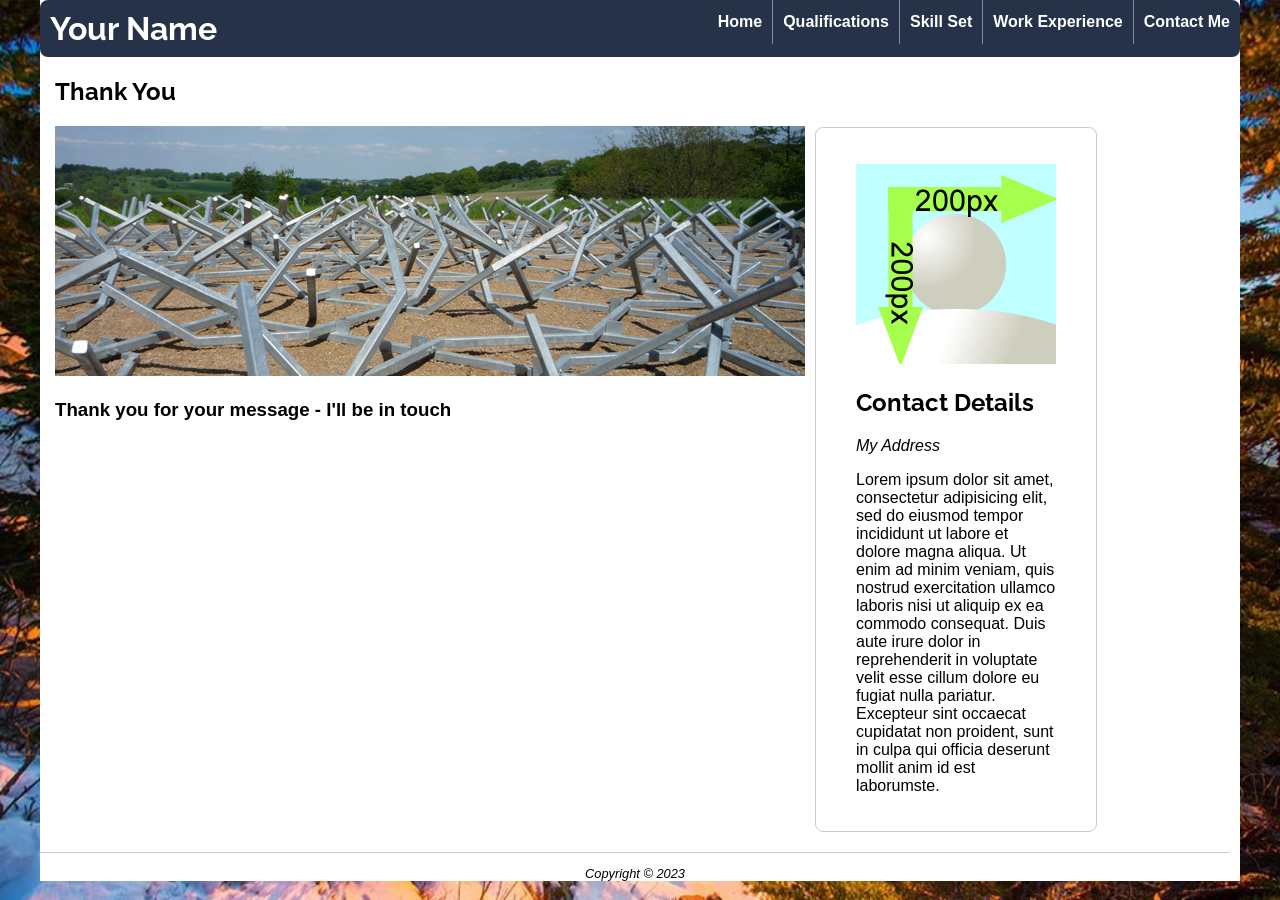
<file: Week4/thank-you.html>
<!doctype html>
<html>
<head>
<meta charset="utf-8">
<title>Martin Cooper :: Thank You</title>
<meta name="viewport" content="width=device-width, initial-scale=1" /> 
            <link rel="stylesheet" href="styles/mobile.css" />
            <link
                rel="stylesheet"
                href="styles/desktop.css"
                media="only screen and (min-width : 720px)"
            />
</head>
<body>
<div class="container">
	<header>
            <div id="logo">
                <h1><a href="#">Your Name</a></h1>
        	</div>
         <nav>
            <ul>
                <li><a href="index.html">Home</a></li>
                <li><a href="qualifications.html">Qualifications</a></li>
                <li><a href="skill-set.html">Skill Set</a></li>
                <li><a href="work-experience.html">Work Experience</a></li>
                <li><a href="contact-me.html">Contact Me</a></li>
            </ul>
        </nav>
	</header>
	<main>
		<section>
        <h2>Thank You</h2>
			 <p><img src="images/ysp-art1.jpg" width="750" height="250" class="resize-img" alt=""></p>
            
            <h3>Thank you for your message - I'll be in touch</h3>
            
        </section>
        <div class="sidebar">
            <p><img src="images/square200px.png" alt="Profile Picture"></p>
            <h2>Contact Details</h2>
            <address>My Address</address>
            <p>Lorem ipsum dolor sit amet, consectetur adipisicing elit, sed do eiusmod tempor incididunt ut labore et dolore
                magna aliqua. Ut enim ad minim veniam, quis nostrud exercitation ullamco laboris nisi ut aliquip ex ea commodo
                consequat. Duis aute irure dolor in reprehenderit in voluptate velit esse cillum dolore eu fugiat nulla
                pariatur. Excepteur sint occaecat cupidatat non proident, sunt in culpa qui officia deserunt mollit anim id est
                laborumste.</p>
        </div>
	</main>
	<footer>
			<p>Copyright &copy; 2023</p>
	</footer>
</div>
</body>
</html>
</file>
<file: Week2/styles/main.css>
h1,h2,h3,address{
    color: black;
    font-family:'Franklin Gothic Medium', 'Arial Narrow', Arial, sans-serif;
    text-align: center;
}
dt{
     color: black;
     font-weight:bold;
}
table{ 
    width: 50%; /* Set a width for the table */ 
    margin: 0 auto; /* Center the table horizontally */ 
    border-collapse: collapse; /* Optional: for better styling */ 
}   
div{ 
    width: 100%;  
    margin: 0 auto; 
    border-collapse: collapse; 
    background-color: rgb(255, 255, 255);
}     
.qualifications{
    width: 100%;  
    margin: 0 auto; 
    border-collapse: collapse;
    padding-left: 0px;
  
} 
p,tr{
    color: rgba(77, 77, 77);
    font-family:'Franklin Gothic Medium', 'Arial Narrow', Arial, sans-serif;
    text-align: center;
      width: 70%;  
    margin: 0 auto; 
    border-collapse: collapse;
    padding-left: 0px; 
}

li{
    color: rgba(77, 77, 77);
    font-family:'Franklin Gothic Medium', 'Arial Narrow', Arial, sans-serif;
    text-align: center;
    vertical-align: text-top;
    list-style-position: inside;
    
}
ul{
    margin: 0;
    padding: 0px;
}
span{
    color: brown;
}

#footer{
       width: 100%;  
    background-color: rgb(210, 210, 210);
}
body{
    background-image: url(/Week2/images/forest.jpg);
    background-size: cover;
    background-repeat: no-repeat;
}
.container{
    width: 80%;
    outline: solid;
    outline-width: 3px;
    outline-color: black;
}
img{
    width: 100%;
}
.ProfilePhoto{
    width: 30%;
    height: 30%;
      outline: solid;
    outline-width: 3px;
    outline-color: black;
}
</file>
<file: Week3/styles/main.css>
@import url(https://fonts.googleapis.com/css?family=Raleway);
body{
    font-family: helvetica, arial, sans-serif;
	font-size:1em;
    background-image: url(/Week2/images/forest.jpg);
    background-size: cover;
    background-repeat: no-repeat;
}
h1, h2{
    font-family: 'Raleway', sans-serif;
}
.container{
    border: 14px;
    margin: 0 auto;
    width: 90%;
    height: 90%;
    max-width: max-content;
    max-height: max-content;
    padding: 14px;
    background-color: white;
    outline: solid;
    outline-width: 5px;
    outline-color: black;
}
#logo{
    padding-left:2%;
    	
}


nav ul {
    list-style:outside;
    display: inline;
   
  
}
nav ul li{
    display:inline;
    padding-left:10px;
    padding-right:10px;
    border-left:1px solid #7E8AA2;
}
nav li:first-child{
    border-left:none;	
    padding-left: 0px;
    border-left: 0px;
}

header{
    background-color: #263248;	
    border-radius: 8px;
    justify-content:space-between;
     display: flex; 
    flex-direction: row;
    flex-wrap: wrap;
}
nav li a{
    text-decoration: none;	
    color: #fff;	
}
nav li a:hover{
    color: #7E8AA2;	
}

.sidebar{
    display: flex;
    flex-direction: column;
    flex-wrap: wrap;
    justify-content: space-between;
    
}
</file>
<file: Week4/styles/mobile.css>
body {
    background-image: url(/Week2/images/forest.jpg);
    background-size: cover;
    background-repeat: no-repeat;
    font-family: helvetica, arial, sans-serif;
    font-size: 1em;
    margin: 0;
    padding: 0;
}

.container {
  width: 95%;
  margin: 0 auto; 
background-color: rgb(255, 255, 255);
}
main,footer {
  padding: 0 15px;
}
#logo {
  text-align: center;
}
header {
  background-color: #263248;
}
header h1 {
  margin: 0;
}
header h1 a {
  color: #fff;
  text-decoration: none;
}
footer {
  border-top: 1px solid #ccc;
  margin: 20px 10px 10px 0;
  font-size: 0.8em;
  text-align: center;
  font-style: italic;
}
nav ul {
  list-style: none;
  padding-left: 0;
  margin: 0;
  display: flex;
  flex-direction: column;
}
nav ul li {
  border-bottom: 1px solid #ccc;
  padding: 5px;
}
nav ul li a {
  display: inline-block;
  width: 100%;
  font-weight: bold;
  text-decoration: none;
  color: #fff;
  padding: 8px 0;
}

.resize-img{
  width: 100%;
  height: auto;
}
</file>
<file: Week4/styles/desktop.css>
@import url(https://fonts.googleapis.com/css?family=Raleway);
h1,
h2 {
  font-family: "Raleway", sans-serif;
}
.container {
  margin: auto;
  max-width: 1200px;
  min-width: 600px;
}
header {
  border-radius: 8px;
  display: flex;
  justify-content: space-between;
}
header h1 a:hover {
  text-decoration: underline;
}
#logo {
  padding: 10px;
}
nav li a:hover {
  color: #7e8aa2;
}
nav ul {
  padding-left: 0;
  flex-direction: row;
}
nav ul li {
  display: inline;
  padding-left: 10px;
  padding-right: 10px;
  border: none;
  border-left: 1px solid #7e8aa2;
}
nav li:first-child {
  border-left: none;
}
main{
  display: flex;
  gap: 10px;
}
.section {
  /*flex: 1 1 auto;*/
  padding: 0 10px 10px 0;
}
.left-float {
  float:left;
  padding:0 10px 10px 0;
}
.sidebar {
  flex: 0 1 200px;
  padding: 20px 40px;
  border: 1px solid #ccc;
  border-radius: 8px;
  margin-top: 70px;
}
table {
  width: 100%;
  max-width: 600px;
  min-width: 300px;
}
th,
td {
  padding: 10px 4px;
  text-align: left;
}
th {
  text-transform: uppercase;
  border-bottom: 4px solid #000;
  background-color: #fff;
}
tr:nth-child(odd) {
  background-color: #ccc;
}
/* Form Styling Needs Adding */
</file>
